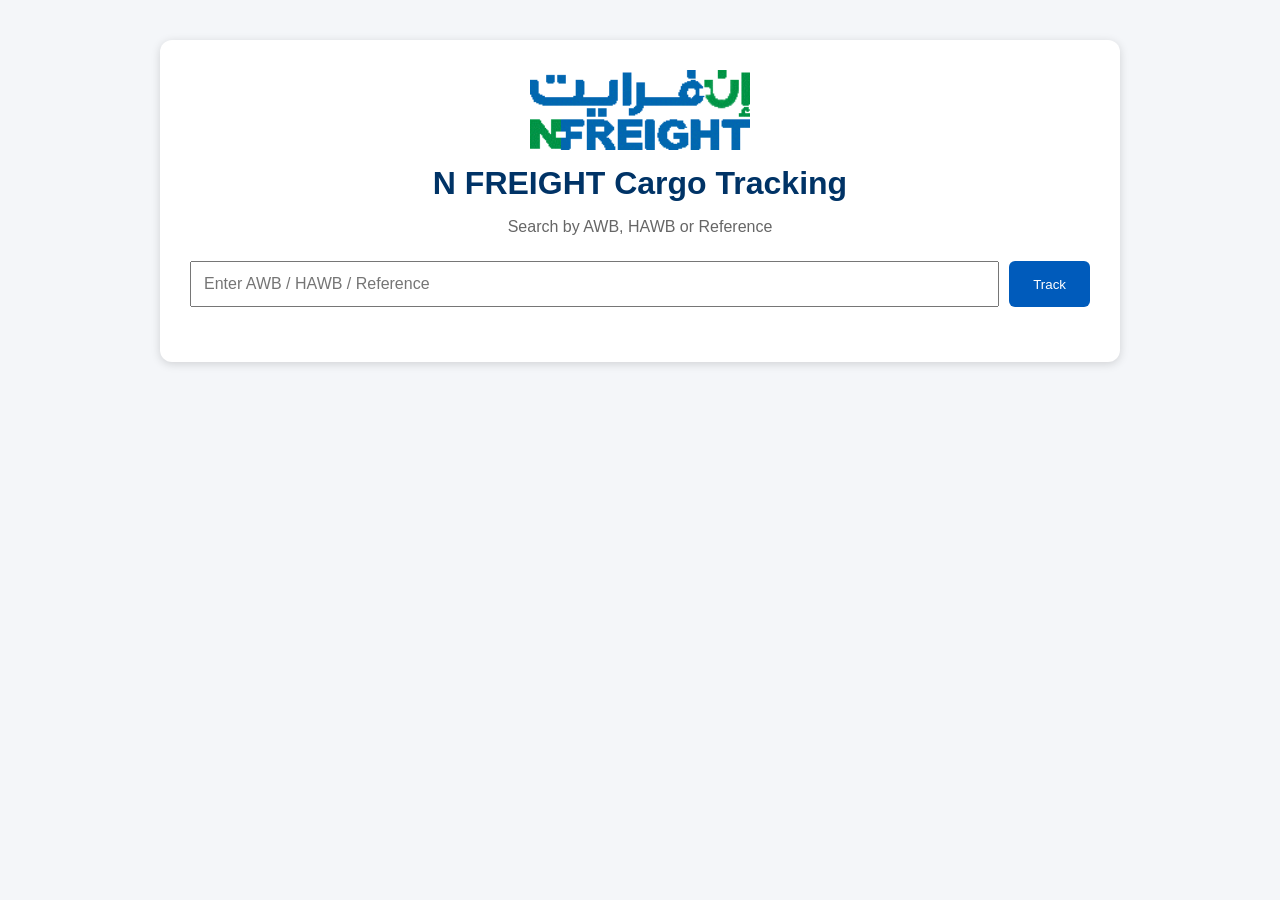
<file: index.html>
<!DOCTYPE html>
<html>
<head>
<meta charset="utf-8">
<meta name="viewport" content="width=device-width,initial-scale=1">
<title>N FREIGHT Cargo Tracking</title>
<link rel="stylesheet" href="style.css">
</head>
<body>
<div class="container">
  <img src="logo.png" class="logo" alt="N FREIGHT">
  <h1>N FREIGHT Cargo Tracking</h1>
  <p class="sub">Search by AWB, HAWB or Reference</p>

  <div class="search">
    <input id="q" placeholder="Enter AWB / HAWB / Reference">
    <button onclick="search()">Track</button>
  </div>

  <div id="result"></div>
</div>
<script src="script.js"></script>
</body>
</html>
</file>
<file: style.css>
body{font-family:Arial,sans-serif;background:#f4f6f9;margin:0}
.container{max-width:900px;margin:40px auto;background:#fff;padding:30px;border-radius:12px;box-shadow:0 2px 10px rgba(0,0,0,.15)}
.logo{display:block;width:220px;margin:0 auto 15px}
h1{text-align:center;color:#003366;margin:0}
.sub{text-align:center;color:#666}
.search{display:flex;gap:10px;margin:25px 0}
input{flex:1;padding:12px;font-size:16px}
button{padding:12px 24px;background:#005bbb;color:#fff;border:none;border-radius:6px;cursor:pointer}
table{width:100%;border-collapse:collapse;margin-top:20px}
td{border:1px solid #ddd;padding:8px}
</file>
